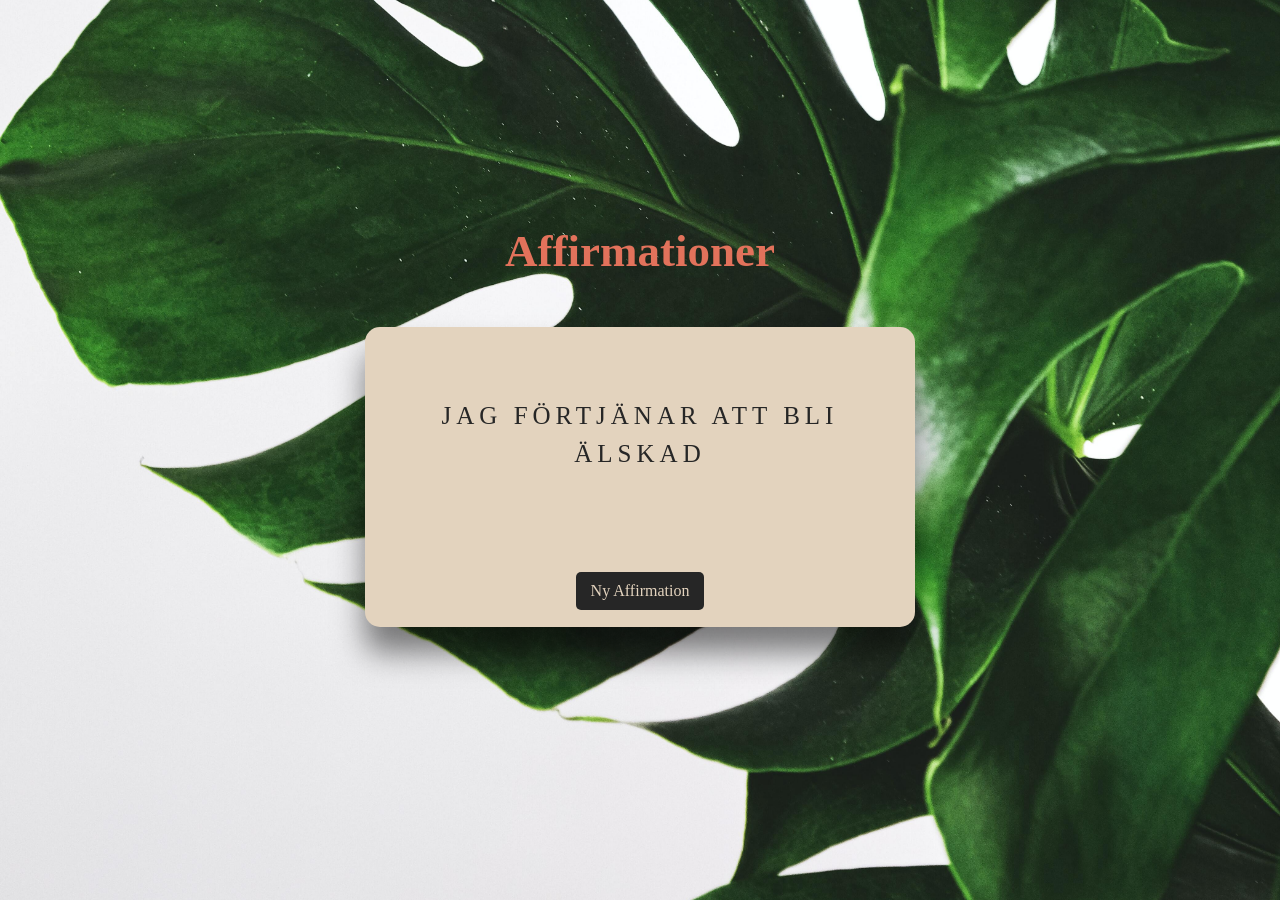
<file: Affirmation generator/index.html>
<!DOCTYPE html>
<html lang="en">
  <!--divinectorweb.com-->
  <head>
    <meta charset="UTF-8" />
    <title>Random Affirmation Generator</title>
    <link rel="stylesheet" href="style.css" />
  </head>
  <body>
    <div class="container">
      <div class="header">
        <h2>Affirmationer</h2>
      </div>

      <div class="main-content">
        <div class="text-area">
          <div class="affirmation">Jag förtjänar att bli älskad</div>
        </div>
        <div class="button-area">
          <div class="btn">
            <button id="Qbtn">Ny Affirmation</button>
          </div>
        </div>
      </div>
    </div>

    <script src="script.js"></script>
  </body>
</html>
</file>
<file: Affirmation generator/style.css>
* {
  margin: 0;
  padding: 0;
  box-sizing: border-box;
  font-family: montserrat;
}
body {
  display: flex;
  justify-content: center;
  align-items: center;
  background-image: url("monstera.jpg");
  background-size: cover;
  background-repeat: no-repeat;
  height: 100vh;
  background-position: center;
}

.container {
  width: 550px;
  height: 450px;
}
.header {
  text-align: center;
  margin-bottom: 50px;
}

.header h2 {
  font-weight: bolder;
  font-size: 45px;
  color: #e2725b;
}
.main-content {
  width: 100%;
  height: 300px;
  padding: 50px 40px;
  background-color: #e3d3be;
  border-radius: 15px;
  box-shadow: 0 25px 31px 0 rgba(0, 0, 0, 0.5);
}

.text-area {
  text-align: center;
  font-size: 25px;
  color: #262626;
  line-height: 1.5;
  min-height: 145px;
}
.text-area .icon {
  margin-right: 5px;
}
.main-content .affirmation {
  text-transform: uppercase;
  letter-spacing: 5px;
  color: #262626;
  text-align: center;
  margin-top: 20px;
  font-size: 25px;
}
.main-content .button-area {
  display: grid;
  align-self: end;
  justify-content: center;
  margin-top: 20px;
  padding: 10px 0;
  position: static;
}
.button-area .btn button {
  background-color: #262626;
  color: #e3d3be;
  border-radius: 5px;
  font-size: 16px;
  cursor: pointer;
  border: none;
  outline: none;
  padding: 10px 15px;
}
.button-area button:active {
  background-color: #e2725b;
}
</file>
